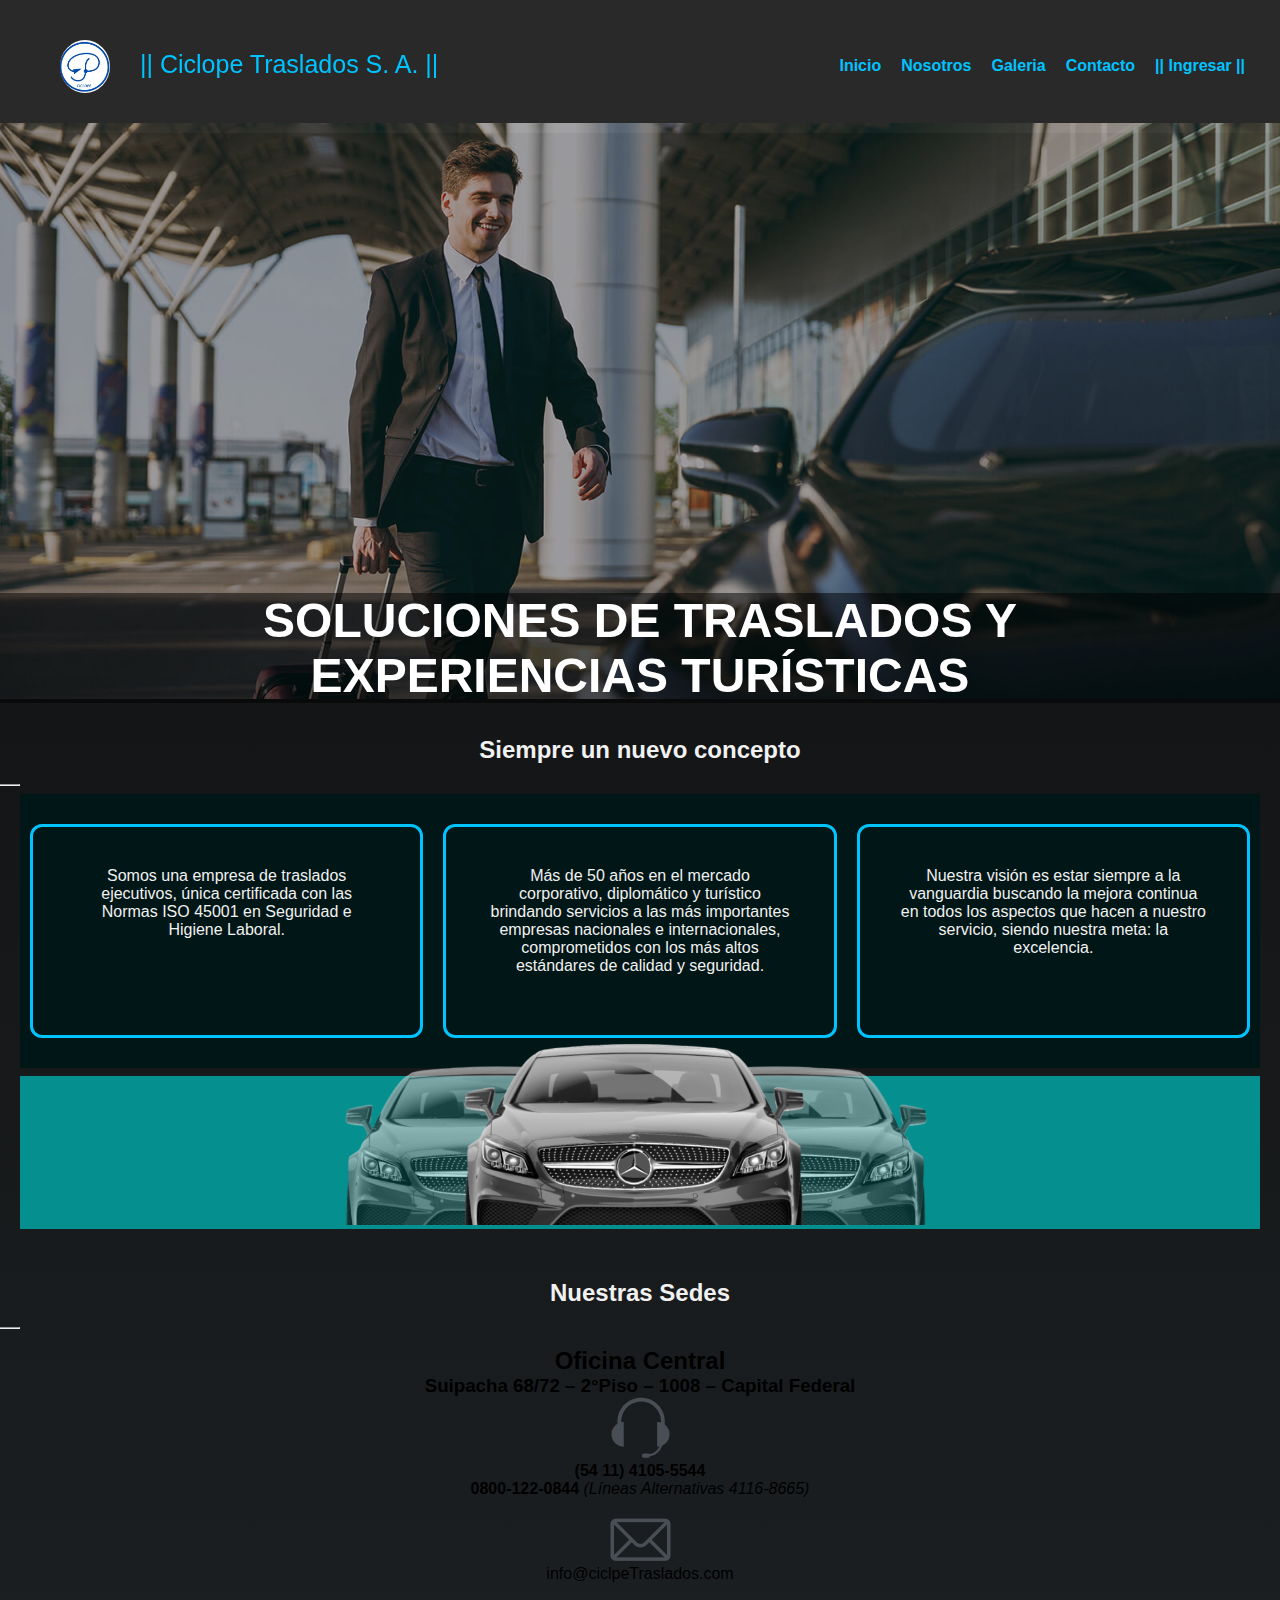
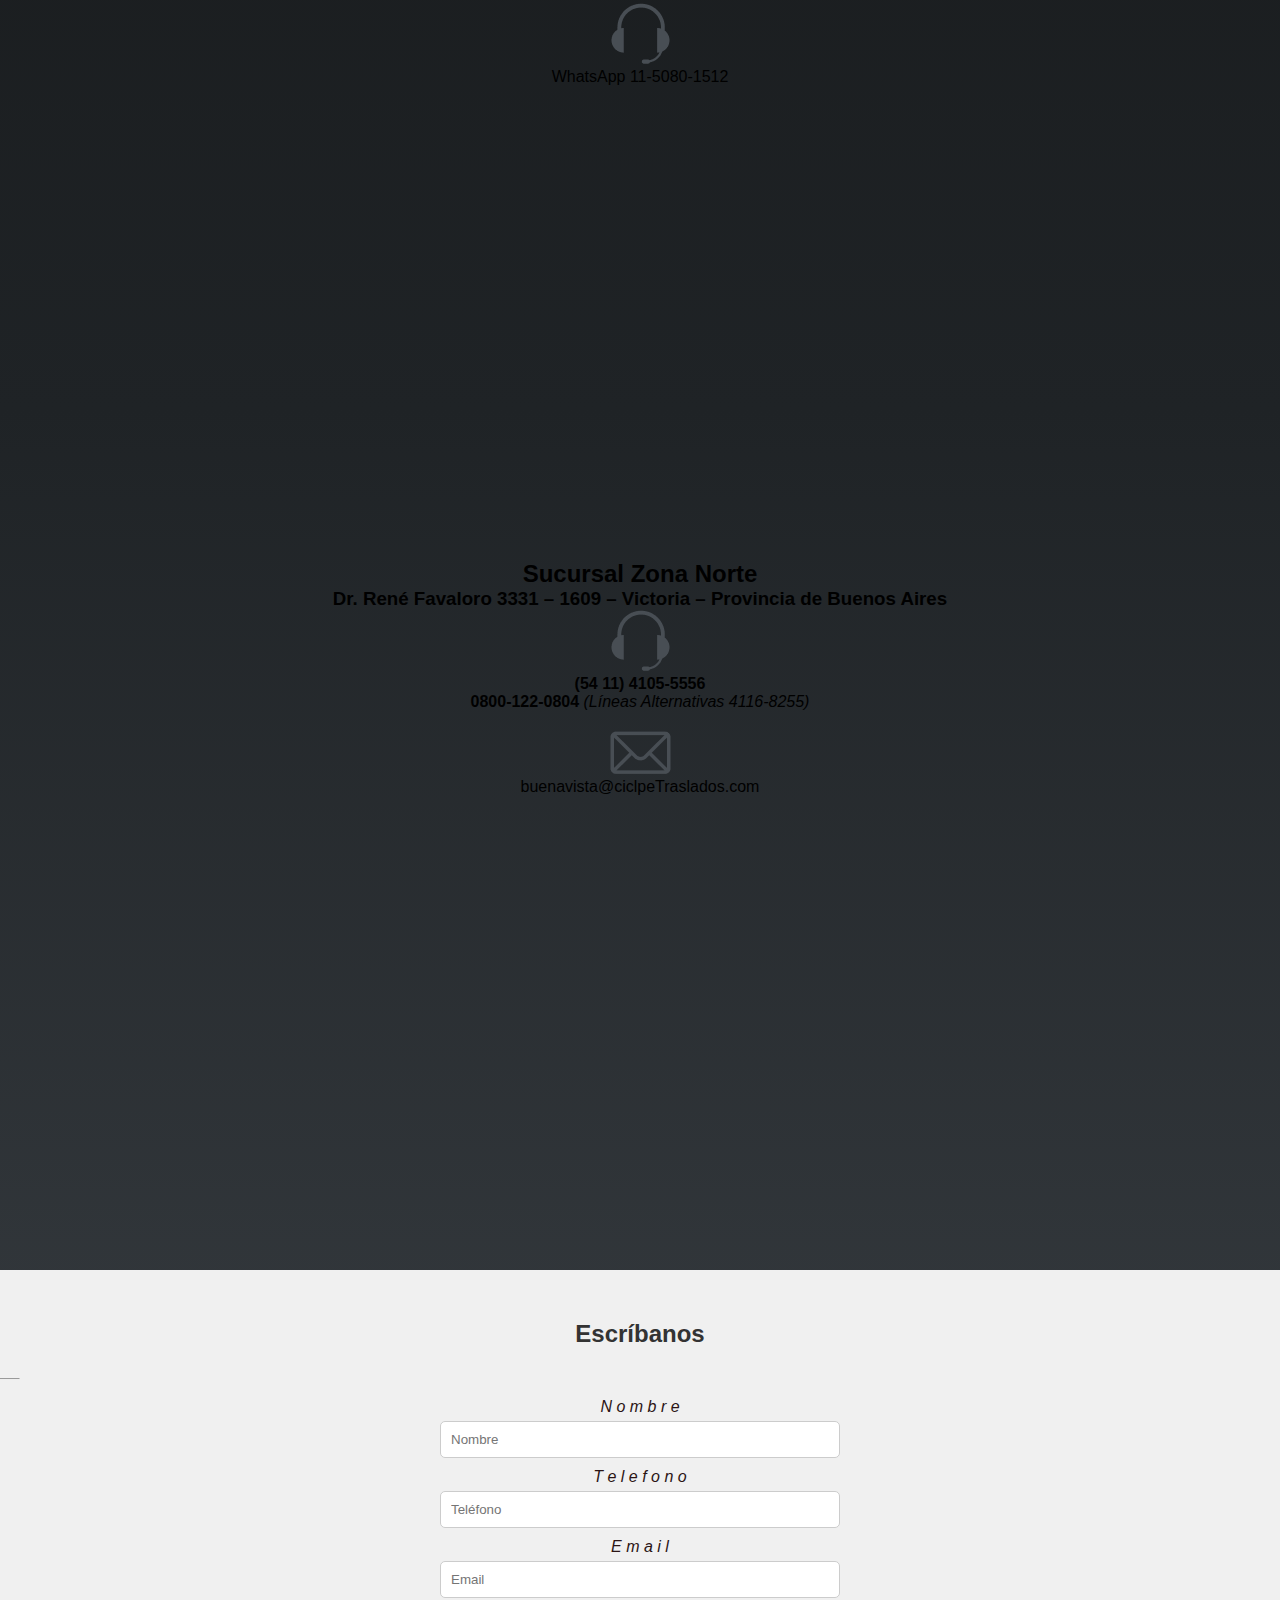
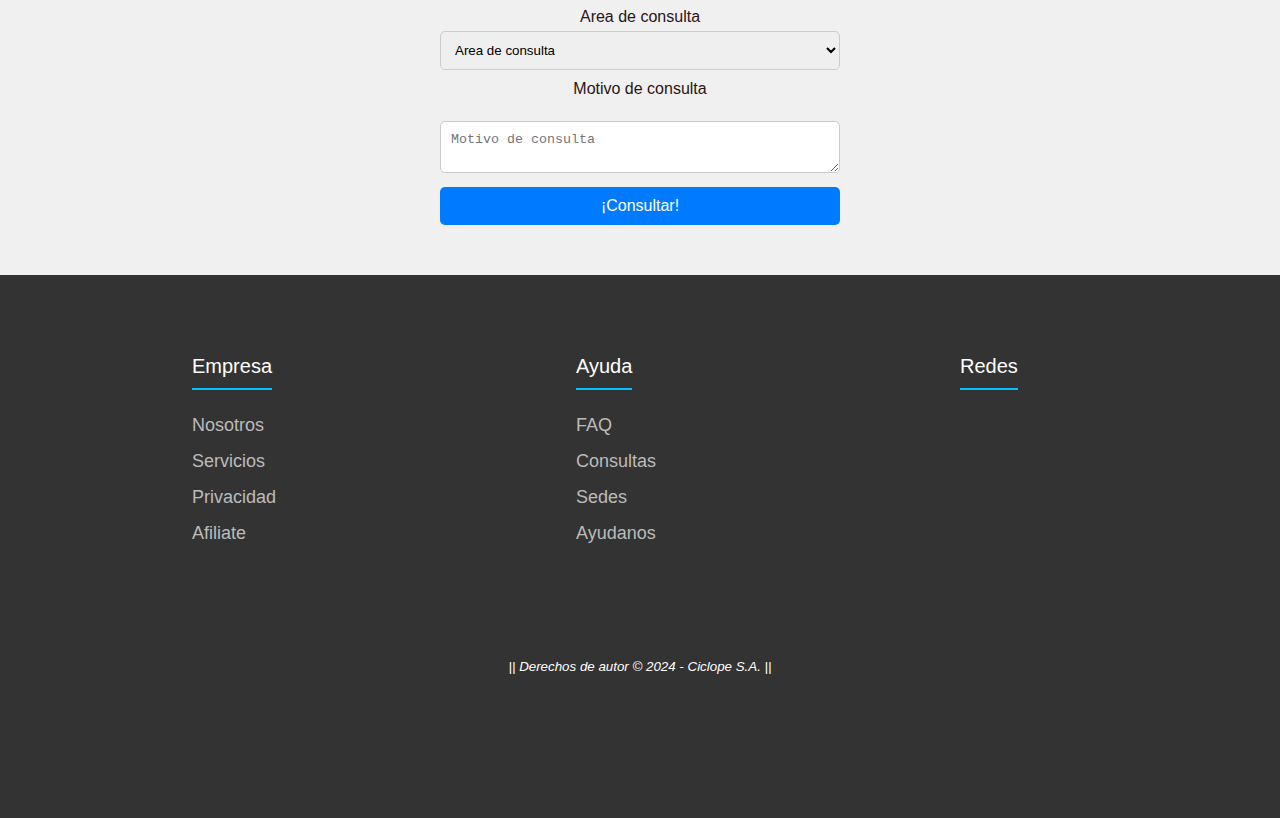
<file: codoHtml-main/index.html>
<!DOCTYPE html>
<html lang="es">

<head>
  <meta charset="UTF-8">
  <meta name="viewport" content="width=device-width, initial-scale=1.0">
  <link rel="icon" href="Static/img/Logo.jpg" sizes="32x32">
  <link rel="icon" href="Static/img/Logo.jpg" sizes="192x192">
  <!-- Palabras Claves -->
  <meta name="keywords" content="Traslados, Viajes, Comodidad, Servicio, CLIENTES, CONDUCTORES">
  <!-- Descripcion -->
  <meta name="description" content="Servicio y Soluciones de Traslados Alta Gama, Viajes, Turismo, Blindados">
  <title>|| Ciclope Traslados S. A. ||</title>
  <link rel="shortcut icon" href="favicon.ico" type="image/x-icon">
  <link rel="stylesheet" href="https://cdnjs.cloudflare.com/ajax/libs/font-awesome/6.4.0/css/all.min.css"
    integrity="sha512-iecdLmaskl7CVkqkXNQ/ZH/XLlvWZOJyj7Yy7tcenmpD1ypASozpmT/E0iPtmFIB46ZmdtAc9eNBvH0H/ZpiBw=="
    crossorigin="anonymous" referrerpolicy="no-referrer" />
  <link rel="stylesheet" href="Static/css/style.css">
</head>

<body>

  <!-- </header> -->
  <header>

    <!-- nav -->
    <nav class="nav">
      <!-- <div class="logo">
        <a href="index.html"><img src="Static/img/Logo.jpg" alt="" class="img-logo" class></a> || Ciclope Traslados S. A. ||
      </div> -->

      <!-- Logo -->
      <a href="index.html"><img src="Static/img/Logo.jpg" alt="Imagen Logo" class="img-logo"></a>
      <!-- <img src="Static/img/Logo.jpg" alt="" class="img-logo"> -->

      <div class="logo">
        <a href="index.html">|| Ciclope Traslados S. A. ||</a>
      </div>
      <!-- <img src="Static/img/Logo.jpg" alt="" class="img-logo"> -->

      <!-- Nav Items Link -->
      <ul class="menu">
        <li><a href="index.html">Inicio</a></li>
        <li><a href="Templates/Nosotros.html">Nosotros</a></li>
        <li><a href="Templates/Galeria.html">Galeria</a></li>
        <li><a href="Templates/Contacto.html">Contacto</a></li>
        <li><a href="Templates/FormularioIngresar.html">|| Ingresar ||</a></li>
      </ul>

    </nav>


  </header>

  <div class="slider-box">
    <ul>
      <!-- Slider 1 -->
      <li>
        <img src="Static/img/1-slider.jpg" alt="Imagen slider-1">
        <div class="descripcion">
          <h2>SOLUCIONES DE TRASLADOS Y EXPERIENCIAS TURÍSTICAS</h2>
        </div>
      </li>

      <!-- Slider 2 -->
      <li>
        <img src="Static/img/2-slider (alt).jpg" alt="Imagen slider-2">
        <div class="descripcion">
          <h2>APP PARA CLIENTES Y CONDUCTORES</h2>
        </div>
      </li>

      <!-- Slider 3 -->
      <li>
        <img src="Static/img/3-slider (alt).jpg" alt="Imagen slider-3">
        <div class="descripcion">
          <h2>SERVICIO ALTA GAMA Y BLINDADOS</h2>
        </div>
      </li>

      <li>
        <img src="Static/img/4-slider (alt).jpg" alt="Imagen slider-4">
        <div class="descripcion">
          <h2>LÍDER EN MOVILIDAD CORPORATIVA</h2>
        </div>
      </li>

    </ul>

  </div>


  <!-- Main -->
  <main class="main">
    <!-- Seccion Concepto -->
    <section class="grupo-bloques concepto">
      <div class="grupo-bloques-interno-concepto">
        <h2 class="titulo-concepto">Siempre un nuevo concepto</h2>



        <hr class="bloque-separador">


        <!-- Columnas -->
        <div class="container-columnas">

          <!-- Columna 1 -->
          <div class="bloque-columna-1">
            <p>Somos una empresa de traslados ejecutivos, única certificada con las Normas ISO 45001 en Seguridad e
              Higiene Laboral.</p>
          </div>

          <!-- Columna 2 -->
          <div class="bloque-columna-2">
            <p>Más de 50 años en el mercado corporativo, diplomático y turístico brindando servicios a las más
              importantes empresas nacionales e internacionales, comprometidos con los más altos estándares de calidad y
              seguridad.</p>
          </div>

          <!-- Columna 3 -->
          <div class="bloque-columna-3">
            <p>Nuestra visión es estar siempre a la vanguardia buscando la mejora continua en todos los aspectos que
              hacen a nuestro servicio, siendo nuestra meta: la excelencia.</p>
          </div>
        </div>

        <!-- Bloque Imagen concepto -->
        <div class="bloque-concepto-img">
          <a href="Templates/Galeria.html"><img src="Static/img/concepto-img.png" class="img-concepto" alt=""></a>
        </div>

      </div>
    </section>

    <!-- Secction Sedes -->
    <section id="sedes" class="grupo-bloques sedes">
      <div class="grupo-bloques-interno-sedes">

        <h2 class="titulo-sede">Nuestras Sedes</h2>


        <hr style="margin-bottom: 80px;" class="bloque-separador aligncenter has-css-opacity">


        <div class="bloque-container-columnas-sede1">

          <div style="padding-top: 20px;" class="bloque-columna-diseño1">

            <article class="bloque-grupo-sede1">
              <div class="bloque-grupo-contenedor-sede is-layout-flow wp-block-group-is-layout-flow">

                <h2 class="titulo-bloque-sede1">Oficina Central</h2>
                <!-- has-medium-font-size wp-block-heading -->

                <h3 class="direccion-sede1">Suipacha 68/72 – 2°Piso – 1008 – Capital Federal</h3>
                <!-- has-medium-font-size wp-block-heading -->

                <div class="wp-block-media-text alignwide is-stacked-on-mobile" style="grid-template-columns:20% auto">
                  <figure class="wp-block-media-text__media"><img decoding="async" width="59" height="61"
                      src="Static/img/llamada.png" alt=""
                      class="wp-image-371 size-full"></figure>
                  <div class="wp-block-media-text__content">

                    <p class="has-small-font-size"><strong>(54 11) 4105-5544<br>0800-122-0844 </strong><em>(Líneas
                        Alternativas 4116-8665)</em></p>

                  </div>
                </div>


                <div class="wp-block-media-text alignwide is-stacked-on-mobile" style="grid-template-columns:21% auto">
                  <figure class="wp-block-media-text__media"><img decoding="async" width="61" height="43"
                      src="Static/img/mail2.png" alt=""
                      class="wp-image-372 size-full"></figure>
                  <div class="wp-block-media-text__content">

                    <p>info@ciclpeTraslados.com</p>

                  </div>
                </div>


                <div class="wp-block-media-text alignwide is-stacked-on-mobile" style="grid-template-columns:21% auto">
                  <figure class="wp-block-media-text__media"><img decoding="async" width="59" height="61"
                      src="Static/img/llamada.png" alt=""
                      class="wp-image-371 size-full"></figure>
                  <div class="wp-block-media-text__content">

                    <p>WhatsApp 11-5080-1512</p>

                  </div>
                </div>

              </div>
            </article>

          </div>


          <div class="wp-block-column is-layout-flow wp-block-column-is-layout-flow">

            <iframe
              src="https://www.google.com/maps/embed?pb=!1m18!1m12!1m3!1d820.9666187322081!2d-58.38006417080849!3d-34.60753779496663!2m3!1f0!2f0!3f0!3m2!1i1024!2i768!4f13.1!3m3!1m2!1s0x95bccad1c51ac6fd%3A0x84738075a78aa731!2sPiso%202%2C%20Suipacha%2072%2C%20C1008AAB%20CABA!5e0!3m2!1ses-419!2sar!4v1632784260469!5m2!1ses-419!2sar"
              width="600" height="450" style="border:0;" allowfullscreen="" loading="lazy"></iframe>

          </div>

        </div>


        <div
          class="wp-block-columns is-layout-flex wp-container-core-columns-is-layout-9 wp-block-columns-is-layout-flex">

          <div class="wp-block-column is-layout-flow wp-block-column-is-layout-flow">

            <article class="wp-block-group alignwide">
              <div class="wp-block-group__inner-container is-layout-flow wp-block-group-is-layout-flow">

                <h2 class="has-medium-font-size wp-block-heading">Sucursal Zona Norte</h2>


                <h3 class="has-medium-font-size wp-block-heading">Dr. René Favaloro 3331 – 1609 – Victoria – Provincia
                  de
                  Buenos Aires</h3>


                <div class="wp-block-media-text alignwide is-stacked-on-mobile" style="grid-template-columns:20% auto">
                  <figure class="wp-block-media-text__media"><img decoding="async" width="59" height="61"
                      src="Static/img/llamada.png" alt=""
                      class="wp-image-371 size-full"></figure>
                  <div class="wp-block-media-text__content">

                    <p class="has-small-font-size"><strong>(54 11) 4105-5556<br>0800-122-0804 </strong><em>(Líneas
                        Alternativas 4116-8255)</em></p>

                  </div>
                </div>


                <div class="wp-block-media-text alignwide is-stacked-on-mobile" style="grid-template-columns:21% auto">
                  <figure class="wp-block-media-text__media"><img decoding="async" width="61" height="43"
                      src="Static/img/mail2.png" alt=""
                      class="wp-image-372 size-full"></figure>
                  <div class="wp-block-media-text__content">

                    <p>buenavista@ciclpeTraslados.com</p>

                  </div>
                </div>

              </div>
            </article>

          </div>


          <div class="wp-block-column is-layout-flow wp-block-column-is-layout-flow">

            <iframe
              src="https://www.google.com/maps/embed?pb=!1m18!1m12!1m3!1d3288.7758763411252!2d-58.590880185014775!3d-34.48320945863832!2m3!1f0!2f0!3f0!3m2!1i1024!2i768!4f13.1!3m3!1m2!1s0x95bcbad1e1d66125%3A0xdac99d567876a8d7!2sDr.%20Ren%C3%A9%20Favaloro%203331%2C%20B1609%20Victoria%2C%20Provincia%20de%20Buenos%20Aires!5e0!3m2!1ses-419!2sar!4v1632785461779!5m2!1ses-419!2sar"
              width="600" height="450" style="border:0;" allowfullscreen="" loading="lazy"></iframe>

          </div>

        </div>

      </div>
    </section>

    <section id="form-escribenos" class="grupo-bloques-form-escribanos">
    
      <div class="grupo-bloques-interno-form-escribanos">

        <h2 class="titulo-escribanos">Escríbanos</h2>


        <hr style="color: #fff;" class="bloque-separador" />

        <form style="padding-top: 20px;" class="form-escribenos" method="post" action=""><input type="hidden" name="alt-form-id"
            value="form-contacto"><input type="hidden" name="alt-form-ajax"
            value="https://remisesuniversal.com/wp-admin/admin-ajax.php"><input type="hidden"
            id="alt_forms_submit_form_nonce" name="alt_forms_submit_form_nonce" value="4e2bea20e3" /><input
            type="hidden" name="_wp_http_referer" value="/" />

          <article class="form-escribanos">

            <label for="name"><i class="fa-solid fa-user"> N o m b r e </i></label>
            <input id="name" type="text" name="name" placeholder="Nombre" required>                
            <label for="phone"><i class="fa-solid fa-phone"> T e l e f o n o </i></label>
            <input id="phone" type="text" name="phone" placeholder="Teléfono" required>
            <label for="email"><i class="fa-solid fa-envelope"> E m a i l </i></label>
            <input id="email" type="email" name="email" placeholder="Email" required>
            <label for="area">Area de consulta</label>
            <select id="area" name="area">
            <option disabled selected hidden>Area de consulta</option>
            <option value="facturacion">Facturación</option>
            <option value="comercial">Comercial</option>
            <option value="reservas">Reservas</option>
            <option value="experiencias y turismo">Experiencias y turismo</option>
            <option value="rrhh">RRHH</option>
            <option value="trabaja-con-tu-auto">Trabajá con tu auto</option>

          </select>
          
          <label for="consulta">Motivo de consulta</label><br>
          <textarea id="consulta" name="consulta" placeholder="Motivo de consulta" required></textarea>
          
          <input id="submit" type="submit" value="¡Consultar!">
          <p class="alt-form-response-message"></p>

        </article>
        </form>

      </div>
      </div>
    </section>


  </main>

  <!-- Footer -->
  <footer class="footer">
    <div class="containerFooter">
      <div class="footer-row">

        <div class="footer-links">
          <h4>Empresa</h4>
          <ul>
            <li><a href="#">Nosotros</a></li>
            <li><a href="#">Servicios</a></li>
            <li><a href="#">Privacidad</a></li>
            <li><a href="Templates/FormularioIngresar.html">Afiliate</a></li>
          </ul>
        </div>

        <div class="footer-links">
          <h4>Ayuda</h4>
          <ul>
            <li><a href="">FAQ</a></li>
            <li><a href="#form-escribenos">Consultas</a></li>
            <li><a href="#sedes">Sedes</a></li>
            <li><a href="">Ayudanos</a></li>
          </ul>
        </div>

        <div class="footer-links">
          <h4>Redes</h4>
          <ul>
            <li><a href="https://www.facebook.com/"><i class="fab fa-facebook"></i></a></li>
            <li><a href="https://x.com/"><i class="fab fa-twitter"></i></a></li>
            <li><a href="https://www.instagram.com/"><i class="fab fa-instagram"></i></a></li>
            <li><a href="https://ar.linkedin.com/"><i class="fab fa-linkedin"></i></a></li>
          </ul>
        </div>

      </div>

      <!-- Derechos Marca -->
      <div class="formalidadesMR">
        <i class="fa-solid "> || Derechos de autor &copy; 2024 - Ciclope S.A. ||</i>
      </div>

    </div>

  </footer>



</body>


</html>
</file>
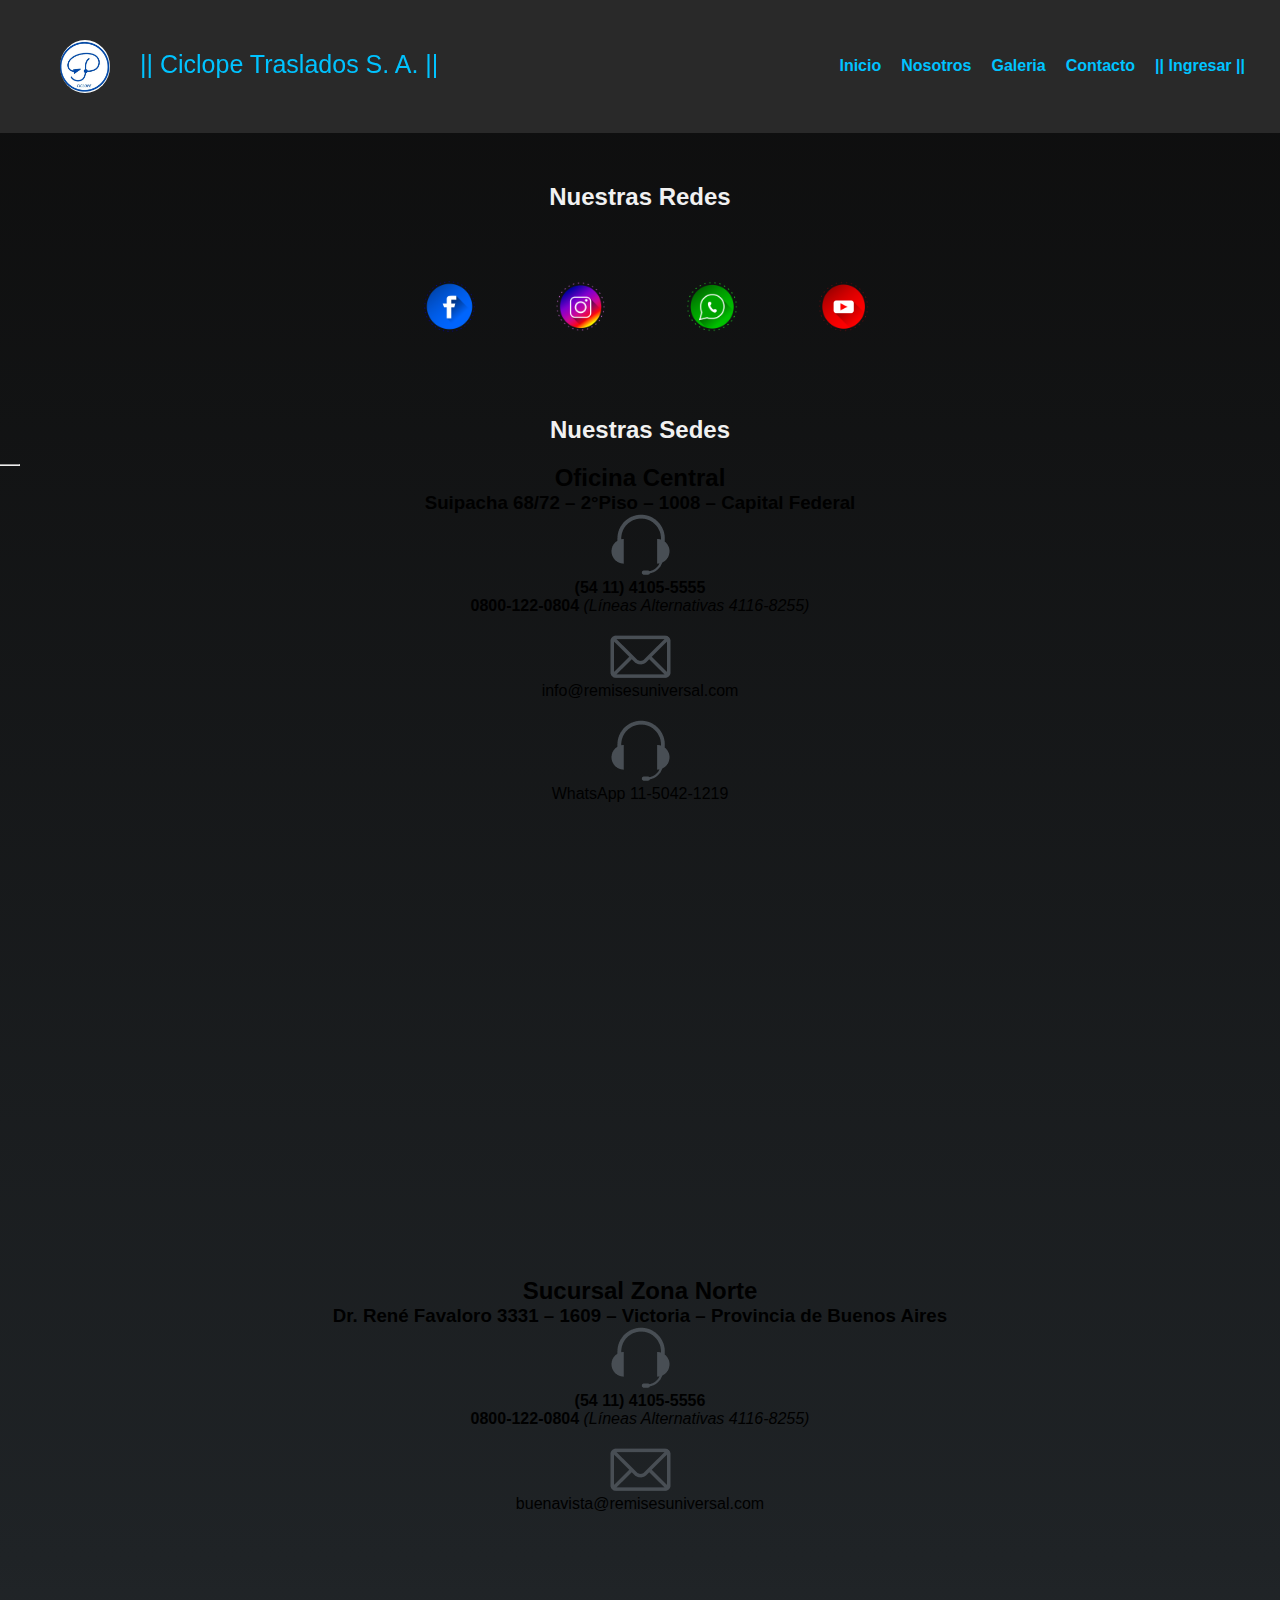
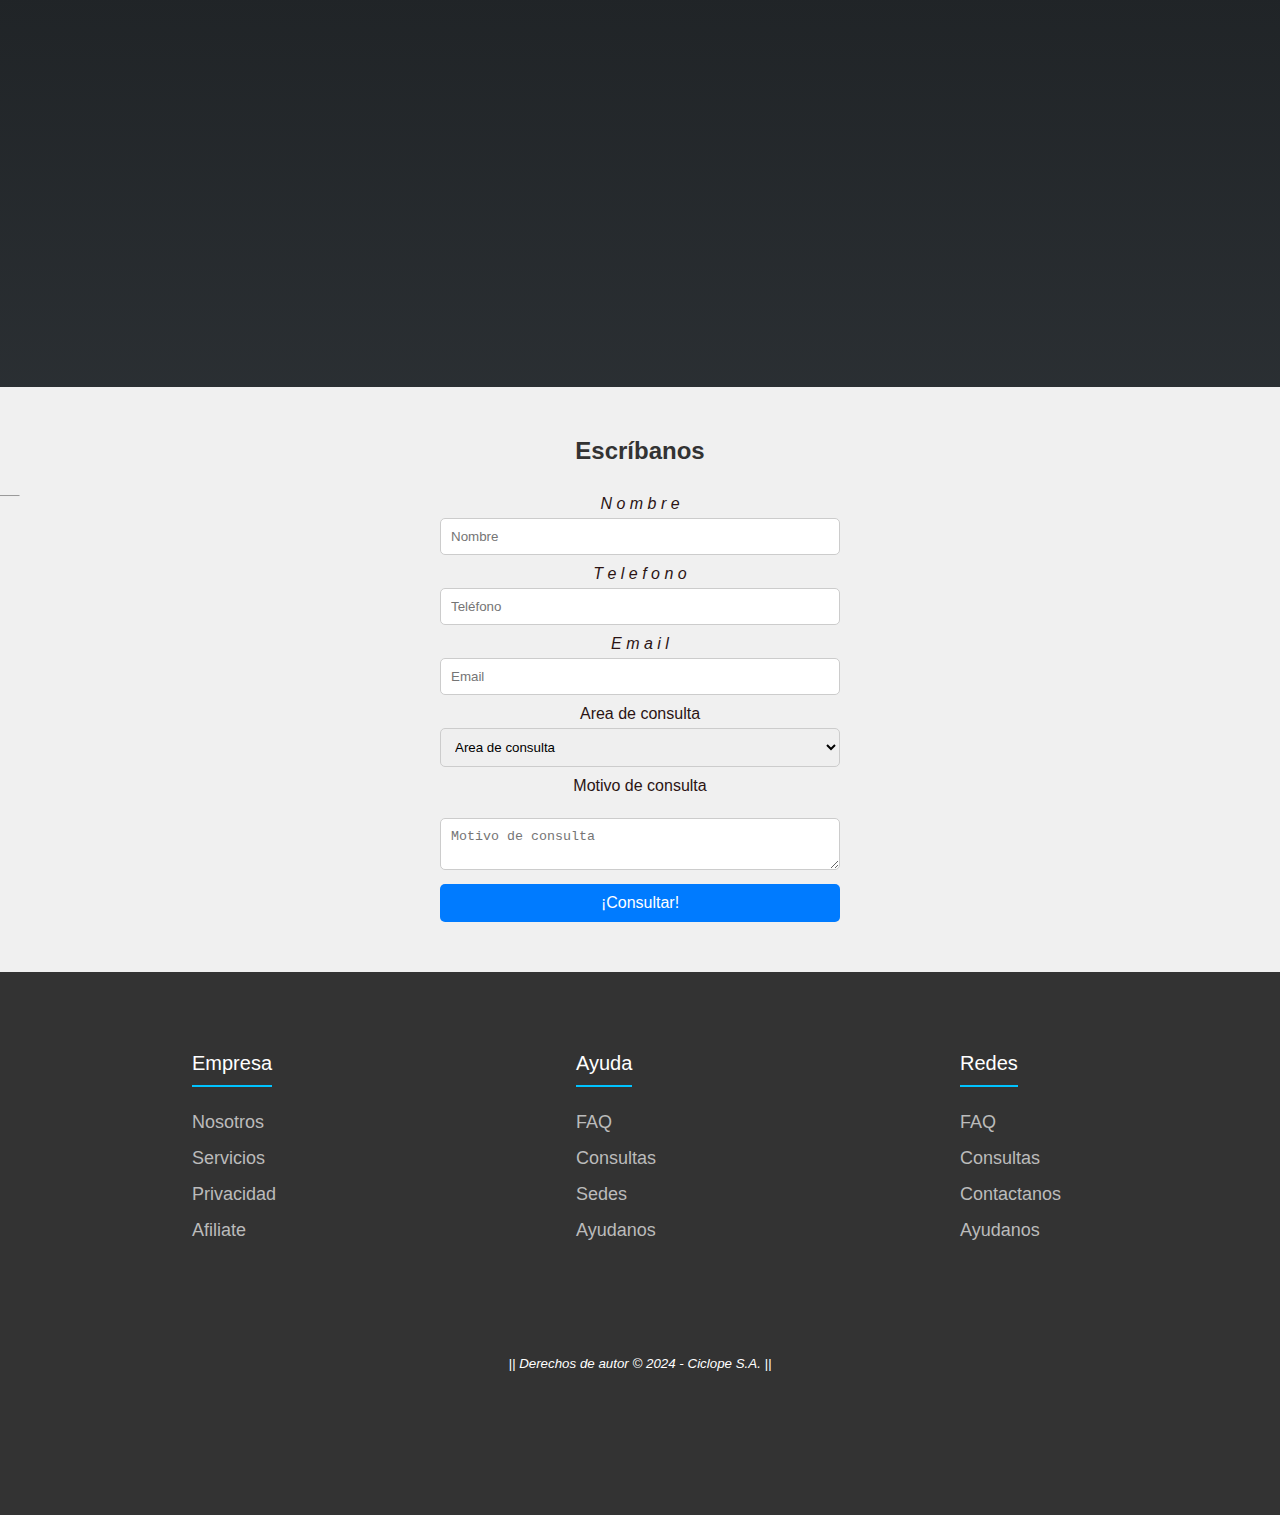
<file: codoHtml-main/Templates/Contacto.html>
<!DOCTYPE html>
<html lang="en">

<head>
  <meta charset="UTF-8">
  <meta name="viewport" content="width=device-width, initial-scale=1.0">
  <title>|| Ciclope Traslados S. A. | Contacto ||</title>
  <link rel="stylesheet" href="../Static/css/style.css">
  <link rel="icon" href="../Static/img/Logo.ico" sizes="32x32">
  <link rel="icon" href="../Static/img/Logo.jpg" sizes="192x192">

  <!-- Palabras Claves -->
  <meta name="keywords" content="Traslados, Viajes, Comodidad, Servicio, CLIENTES, CONDUCTORES">

  <!-- Descripcion -->
  <meta name="description" content="Servicio y Soluciones de Traslados Alta Gama, Viajes, Turismo, Blindados">
</head>

<!-- Body -->

<body>

  <!-- </header> -->
  <header>

    <!-- nav -->
    <nav class="nav">

      <!-- Logo Imagen -->
      <a href="../index.html"><img src="../Static/img/Logo.jpg" alt="Imagen Logo" class="img-logo"></a>

      <!-- Logo Texto -->
      <div class="logo">
        <a href="../index.html">|| Ciclope Traslados S. A. ||</a>
      </div>

      <!-- Nav Items Link -->
      <ul class="menu">
        <li><a href="../index.html">Inicio</a></li>
        <li><a href="../Templates/Nosotros.html">Nosotros</a></li>
        <li><a href="Galeria.html">Galeria</a></li>
        <li><a href="../Templates/Contacto.html">Contacto</a></li>
        <li><a href="../Templates/FormularioIngresar.html">|| Ingresar ||</a></li>
      </ul>

    </nav>


  </header>

  <!-- Main Contacto, logos, yt, link, gmail -->
  <main>

    <section class="grupo-bloques sedes"> 
      <div class="grupo-bloques-interno-sedes">
          <p><center><h2 class="titulo-sede">Nuestras Redes</h2></center></p>
      </div>
      <!-- <div class="separador">
          <hr></hr>
      </div> -->
      
      
  </section>

    <section class="contacto">
      <div class="imagen-redes">        
        <a href="https://www.ejemplo.com/enlace1" target="_blank"><img src="../Static/img/facebook.png" alt="Descripción imagen 1"></a>
      </div>
      <div class="imagen-redes">        
        <a href="https://www.ejemplo.com/enlace2" target="_blank"><img src="../Static/img/instagram.png" alt="Descripción imagen 2"></a>
      </div>
      <div class="imagen-redes">        
        <a href="https://www.ejemplo.com/enlace3" target="_blank"><img src="../Static/img/whatsapp.png" alt="Descripción imagen 3"></a>
      </div>
      <div class="imagen-redes">        
        <a href="https://www.ejemplo.com/enlace4" target="_blank"><img src="../Static/img/youtube.png" alt="Descripción imagen 4"></a>
      </div>
    </section>




      <!-- Section Sedes -->
      <section class="grupo-bloques sedes">
        <div class="grupo-bloques-interno-sedes">

          <h2 class="titulo-sede">Nuestras Sedes</h2>


          <hr style="margin-bottom: 80px;" class="bloque-separador aligncenter has-css-opacity">


          <div class="bloque-container-columnas-sede1">

            <div class="bloque-columna-diseño1">

              <article class="bloque-grupo-sede1">
                <div class="bloque-grupo-contenedor-sede is-layout-flow wp-block-group-is-layout-flow">

                  <h2 class="titulo-bloque-sede1">Oficina Central</h2>
                  <!-- has-medium-font-size wp-block-heading -->

                  <h3 class="direccion-sede1">Suipacha 68/72 – 2°Piso – 1008 – Capital Federal</h3>
                  <!-- has-medium-font-size wp-block-heading -->

                  <div class="wp-block-media-text alignwide is-stacked-on-mobile"
                    style="grid-template-columns:20% auto">
                    <figure class="wp-block-media-text__media"><img decoding="async" width="59" height="61"
                        src="../Static/img/llamada.png" alt="" class="wp-image-371 size-full"></figure>
                    <div class="wp-block-media-text__content">

                      <p class="has-small-font-size"><strong>(54 11) 4105-5555<br>0800-122-0804 </strong><em>(Líneas
                          Alternativas 4116-8255)</em></p>

                    </div>
                  </div>


                  <div class="wp-block-media-text alignwide is-stacked-on-mobile"
                    style="grid-template-columns:21% auto">
                    <figure class="wp-block-media-text__media"><img decoding="async" width="61" height="43"
                        src="../Static/img/mail2.png" alt="" class="wp-image-372 size-full"></figure>
                    <div class="wp-block-media-text__content">

                      <p>info@remisesuniversal.com</p>

                    </div>
                  </div>


                  <div class="wp-block-media-text alignwide is-stacked-on-mobile"
                    style="grid-template-columns:21% auto">
                    <figure class="wp-block-media-text__media"><img decoding="async" width="59" height="61"
                        src="../Static/img/llamada.png" alt="" class="wp-image-371 size-full"></figure>
                    <div class="wp-block-media-text__content">

                      <p>WhatsApp 11-5042-1219</p>

                    </div>
                  </div>

                </div>
              </article>

            </div>


            <div class="wp-block-column is-layout-flow wp-block-column-is-layout-flow">

              <iframe
                src="https://www.google.com/maps/embed?pb=!1m18!1m12!1m3!1d820.9666187322081!2d-58.38006417080849!3d-34.60753779496663!2m3!1f0!2f0!3f0!3m2!1i1024!2i768!4f13.1!3m3!1m2!1s0x95bccad1c51ac6fd%3A0x84738075a78aa731!2sPiso%202%2C%20Suipacha%2072%2C%20C1008AAB%20CABA!5e0!3m2!1ses-419!2sar!4v1632784260469!5m2!1ses-419!2sar"
                width="600" height="450" style="border:0;" allowfullscreen="" loading="lazy"></iframe>

            </div>

          </div>


          <div
            class="wp-block-columns is-layout-flex wp-container-core-columns-is-layout-9 wp-block-columns-is-layout-flex">

            <div class="wp-block-column is-layout-flow wp-block-column-is-layout-flow">

              <article class="wp-block-group alignwide">
                <div class="wp-block-group__inner-container is-layout-flow wp-block-group-is-layout-flow">

                  <h2 class="has-medium-font-size wp-block-heading">Sucursal Zona Norte</h2>


                  <h3 class="has-medium-font-size wp-block-heading">Dr. René Favaloro 3331 – 1609 – Victoria – Provincia
                    de
                    Buenos Aires</h3>


                  <div class="wp-block-media-text alignwide is-stacked-on-mobile"
                    style="grid-template-columns:20% auto">
                    <figure class="wp-block-media-text__media"><img decoding="async" width="59" height="61"
                        src="../Static/img/llamada.png" alt="" class="wp-image-371 size-full"></figure>
                    <div class="wp-block-media-text__content">

                      <p class="has-small-font-size"><strong>(54 11) 4105-5556<br>0800-122-0804 </strong><em>(Líneas
                          Alternativas 4116-8255)</em></p>

                    </div>
                  </div>


                  <div class="wp-block-media-text alignwide is-stacked-on-mobile"
                    style="grid-template-columns:21% auto">
                    <figure class="wp-block-media-text__media"><img decoding="async" width="61" height="43"
                        src="../Static/img/mail2.png" alt="" class="wp-image-372 size-full"></figure>
                    <div class="wp-block-media-text__content">

                      <p>buenavista@remisesuniversal.com</p>

                    </div>
                  </div>

                </div>
              </article>

            </div>


            <div class="wp-block-column is-layout-flow wp-block-column-is-layout-flow">

              <iframe
                src="https://www.google.com/maps/embed?pb=!1m18!1m12!1m3!1d3288.7758763411252!2d-58.590880185014775!3d-34.48320945863832!2m3!1f0!2f0!3f0!3m2!1i1024!2i768!4f13.1!3m3!1m2!1s0x95bcbad1e1d66125%3A0xdac99d567876a8d7!2sDr.%20Ren%C3%A9%20Favaloro%203331%2C%20B1609%20Victoria%2C%20Provincia%20de%20Buenos%20Aires!5e0!3m2!1ses-419!2sar!4v1632785461779!5m2!1ses-419!2sar"
                width="600" height="450" style="border:0;" allowfullscreen="" loading="lazy"></iframe>

            </div>

          </div>

        </div>
      </section>

      <section id="form-escribenos" class="grupo-bloques-form-escribanos">

        <div class="grupo-bloques-interno-form-escribanos">

          <h2 class="titulo-escribanos">Escríbanos</h2>


          <hr style="color: #fff;" class="bloque-separador" />

          <form class="form-escribenos" method="post" action=""><input type="hidden" name="alt-form-id"
              value="form-contacto"><input type="hidden" name="alt-form-ajax"
              value="https://remisesuniversal.com/wp-admin/admin-ajax.php"><input type="hidden"
              id="alt_forms_submit_form_nonce" name="alt_forms_submit_form_nonce" value="4e2bea20e3" /><input
              type="hidden" name="_wp_http_referer" value="/" />

            <article class="form-escribanos">

              <label for="name"><i class="fa-solid fa-user"> N o m b r e </i></label>
              <input id="name" type="text" name="name" placeholder="Nombre" required>
              <label for="phone"><i class="fa-solid fa-phone"> T e l e f o n o </i></label>
              <input id="phone" type="text" name="phone" placeholder="Teléfono" required>
              <label for="email"><i class="fa-solid fa-envelope"> E m a i l </i></label>
              <input id="email" type="email" name="email" placeholder="Email" required>
              <label for="area">Area de consulta</label>
              <select id="area" name="area">
                <option disabled selected hidden>Area de consulta</option>
                <option value="facturacion">Facturación</option>
                <option value="comercial">Comercial</option>
                <option value="reservas">Reservas</option>
                <option value="experiencias y turismo">Experiencias y turismo</option>
                <option value="rrhh">RRHH</option>
                <option value="trabaja-con-tu-auto">Trabajá con tu auto</option>

              </select>

              <label for="consulta">Motivo de consulta</label><br>
              <textarea id="consulta" name="consulta" placeholder="Motivo de consulta" required></textarea>

              <input id="submit" type="submit" value="¡Consultar!">
              <p class="alt-form-response-message"></p>

            </article>
          </form>

        </div>
        </div>
      </section>





  </main>


  <!-- Footer -->
  <footer class="footer">
    <div class="containerFooter">
      <div class="footer-row">

        <div class="footer-links">
          <h4>Empresa</h4>
          <ul>
            <li><a href="#">Nosotros</a></li>
            <li><a href="#">Servicios</a></li>
            <li><a href="#">Privacidad</a></li>
            <li><a href="Templates/FormularioIngresar.html">Afiliate</a></li>
          </ul>
        </div>

        <div class="footer-links">
          <h4>Ayuda</h4>
          <ul>
            <li><a href="">FAQ</a></li>
            <li><a href="#form-escribenos">Consultas</a></li>
            <li><a href="#sedes">Sedes</a></li>
            <li><a href="">Ayudanos</a></li>
          </ul>
        </div>

        <div class="footer-links">
          <h4>Redes</h4>
          <ul>
            <li><a href="">FAQ</a></li>
            <li><a href="">Consultas</a></li>
            <li><a href="">Contactanos</a></li>
            <li><a href="">Ayudanos</a></li>
          </ul>
        </div>

      </div>

      <!-- Derechos Marca -->
      <div class="formalidadesMR">
        <i class="fa-solid "> || Derechos de autor &copy; 2024 - Ciclope S.A. ||</i>
      </div>

    </div>

  </footer>


</body>

<!-- </body> -->


</html>
</file>
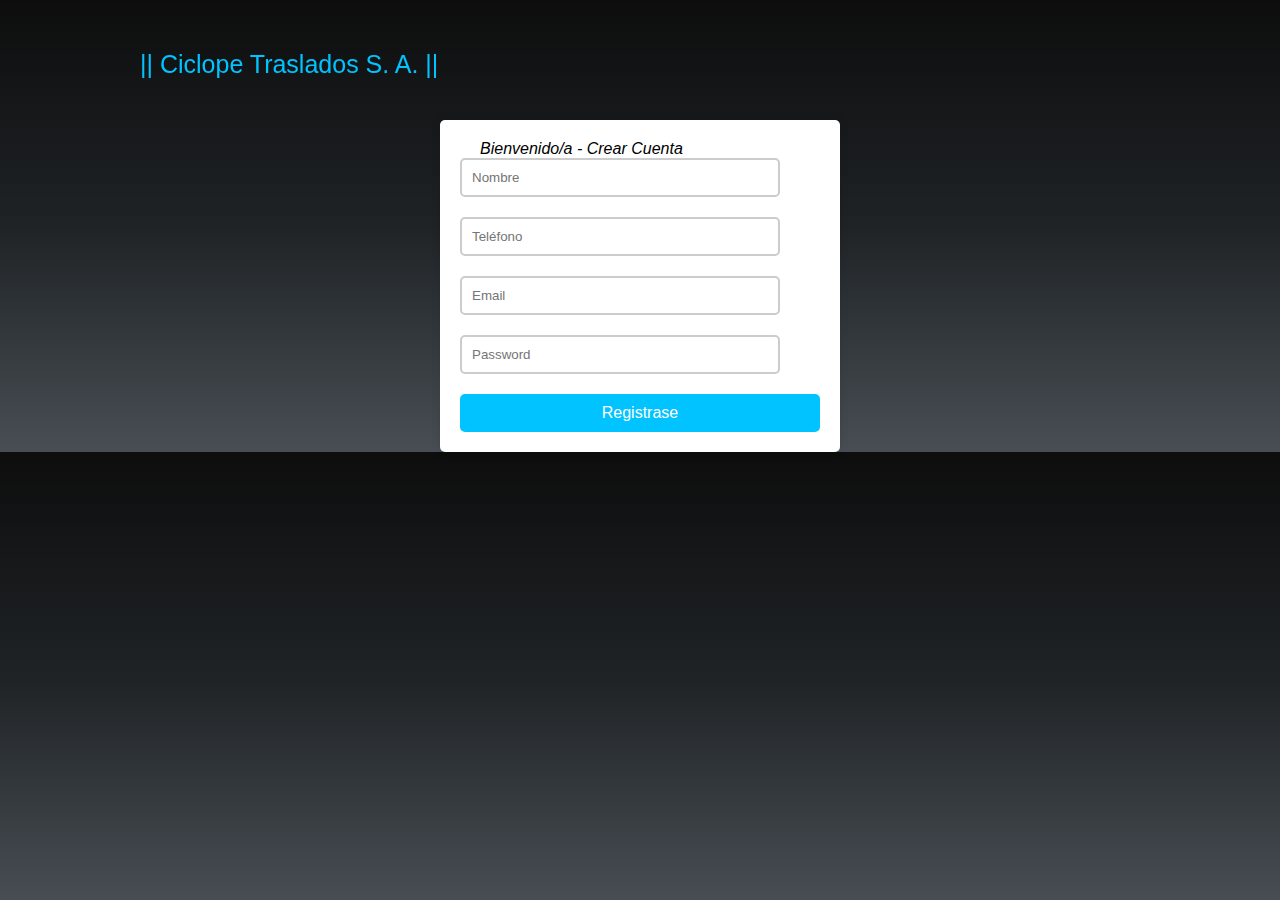
<file: codoHtml-main/Templates/FormularioCrear.html>
<!DOCTYPE html>
<html lang="en">

<head>
  <meta charset="UTF-8">
  <meta name="viewport" content="width=device-width, initial-scale=1.0">
  <link rel="icon" href="../Static/img/Logo.ico" sizes="32x32">
  <link rel="icon" href="../Static/img/Logo.jpg" sizes="192x192">
  <!-- Palabras Claves -->
  <meta name="keywords" content="Traslados, Viajes, Comodidad, Servicio, CLIENTES, CONDUCTORES">
  <!-- Descripcion -->
  <meta name="description" content="Servicio y Soluciones de Traslados Alta Gama, Viajes, Turismo, Blindados">
  <title>|| Ciclope Traslados S. A. ||</title>
  <link rel="shortcut icon" href="favicon.ico" type="image/x-icon">
  <link rel="stylesheet" href="https://cdnjs.cloudflare.com/ajax/libs/font-awesome/6.4.0/css/all.min.css"
    integrity="sha512-iecdLmaskl7CVkqkXNQ/ZH/XLlvWZOJyj7Yy7tcenmpD1ypASozpmT/E0iPtmFIB46ZmdtAc9eNBvH0H/ZpiBw=="
    crossorigin="anonymous" referrerpolicy="no-referrer" />
  <link rel="stylesheet" href="../Static/css/style.css">
</head>

<header>
  
  <div class="logo">
    <a href="../index.html">|| Ciclope Traslados S. A. ||</a>
  </div>
</header>

<body class="form-login">
  <form method="post" autocomplete="off">
    <i class="fab" style="padding: 20px;">Bienvenido/a - Crear Cuenta</i>


    <div class="input-group">
      <div class="input-container">
        <input type="text" name="nombre" placeholder="Nombre" required/>
        <i class="fa-solid fa-user"></i>
      </div>

      <div class="input-container">
        <input type="tel" name="phone" placeholder="Teléfono" required/>
        <i class="fa-solid fa-phone"></i>
      </div>

      <div class="input-container">
        <input type="email" name="email" placeholder="Email" required/>
        <i class="fa-solid fa-envelope"></i>
      </div>
      
      <div class="input-container">
        <input type="password" name="password" placeholder="Password" required/>
        <i class="fa-solid fa-lock"></i>
      </div>

      
      <input type="submit" name="send" class="btn-enviar" value="Registrase">


  </form>
    
  
</body>

</html>
</file>
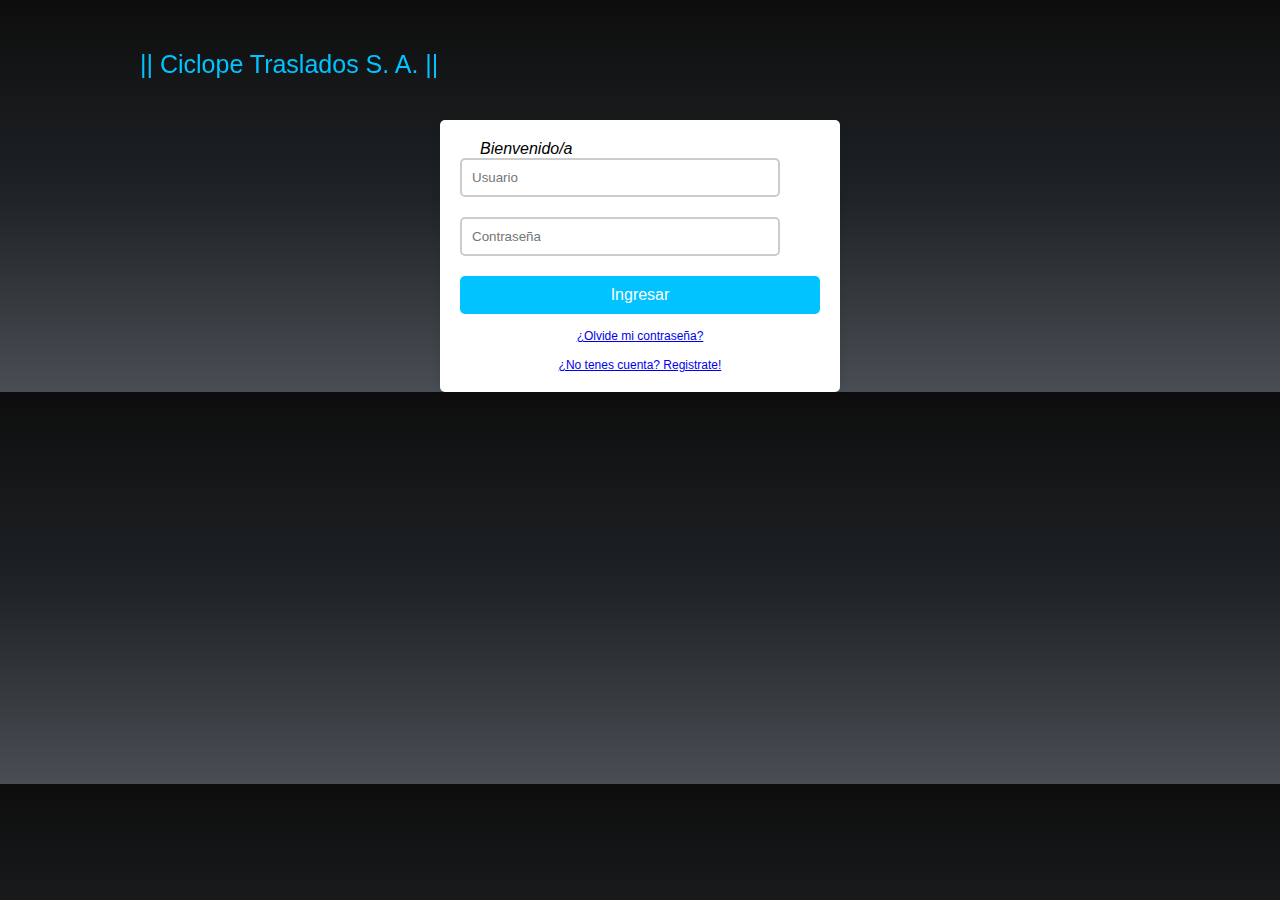
<file: codoHtml-main/Templates/FormularioIngresar.html>
<!DOCTYPE html>
<html lang="en">

<head>
  <meta charset="UTF-8">
  <meta name="viewport" content="width=device-width, initial-scale=1.0">
  <link rel="icon" href="../Static/img/Logo.ico" sizes="32x32">
  <link rel="icon" href="../Static/img/Logo.jpg" sizes="192x192">
  <!-- Palabras Claves -->
  <meta name="keywords" content="Traslados, Viajes, Comodidad, Servicio, CLIENTES, CONDUCTORES">
  <!-- Descripcion -->
  <meta name="description" content="Servicio y Soluciones de Traslados Alta Gama, Viajes, Turismo, Blindados">
  <title>|| Ciclope Traslados S. A. ||</title>
  <link rel="shortcut icon" href="favicon.ico" type="image/x-icon">
  <link rel="stylesheet" href="https://cdnjs.cloudflare.com/ajax/libs/font-awesome/6.4.0/css/all.min.css"
    integrity="sha512-iecdLmaskl7CVkqkXNQ/ZH/XLlvWZOJyj7Yy7tcenmpD1ypASozpmT/E0iPtmFIB46ZmdtAc9eNBvH0H/ZpiBw=="
    crossorigin="anonymous" referrerpolicy="no-referrer" />
  <link rel="stylesheet" href="../Static/css/style.css">
</head>

<header>
   
  <div class="logo">
    <a href="../index.html">|| Ciclope Traslados S. A. ||</a>
  </div>
</header>

<body class="form-login">
  <form method="post" autocomplete="off">
    <i class="fab" style="padding: 20px;">Bienvenido/a</i>

    <div class="input-group">
      <div class="input-container">
        <input type="text" name="nombre" placeholder="Usuario" required />
        <i class="fa-solid fa-user"></i><br>
      </div>

      <div class="input-container">
        <input type="password" name="password" placeholder="Contraseña" required />
        <i class="fa-solid fa-lock"></i><br>
      </div>

      <input type="submit" name="send" class="btn-enviar" value="Ingresar">


  </form>
  
  <div class="form-Crear">
    <a href="../index.html">¿Olvide mi contraseña?</a>
  </div>
  
  <div class="form-Crear">
    <a href="../Templates/FormularioCrear.html">¿No tenes cuenta? Registrate!</a>
  </div>
  
  
  


</body>

</html>
</file>
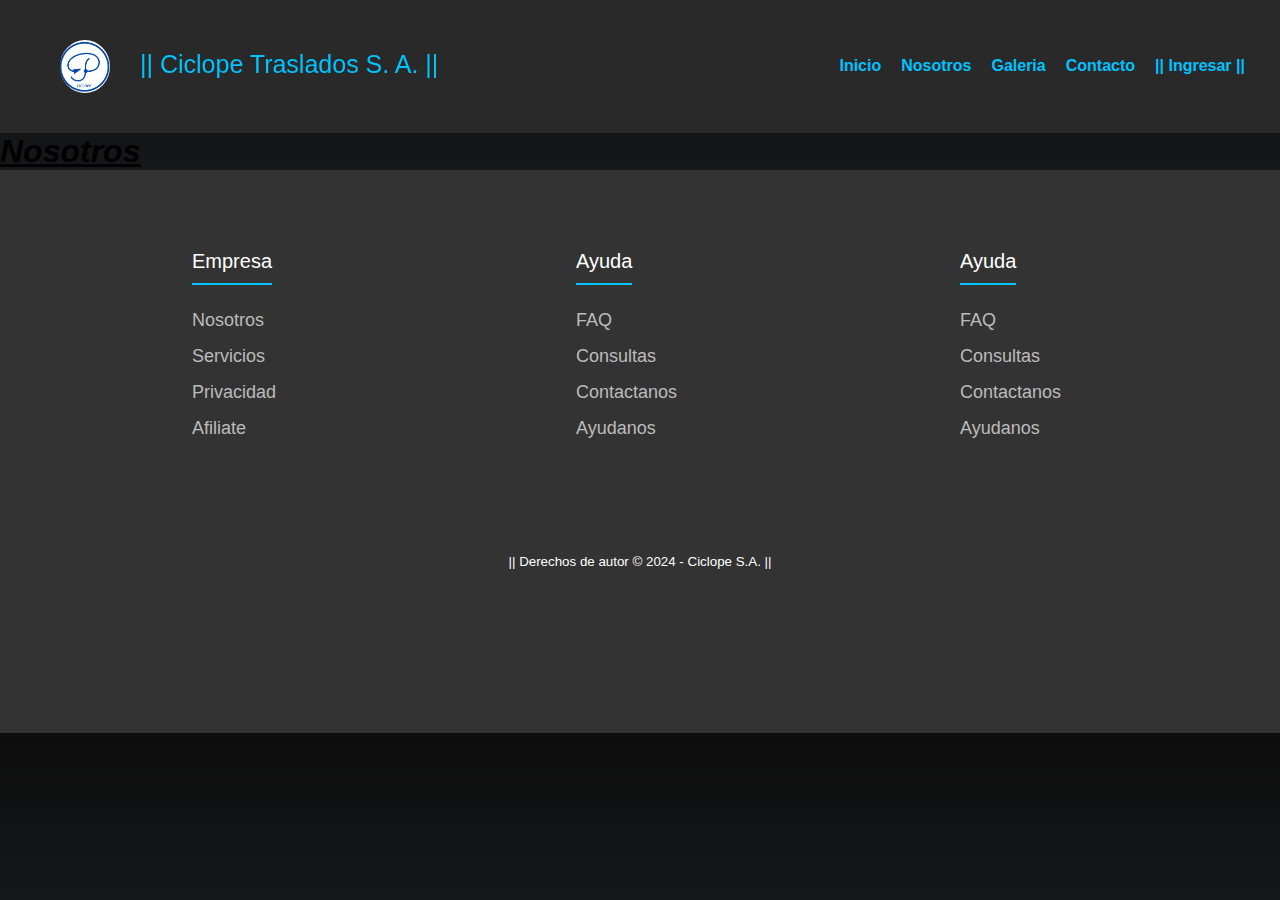
<file: codoHtml-main/Templates/Nosotros.html>
<!DOCTYPE html>
<html lang="en">

<head>
  <meta charset="UTF-8">
  <meta name="viewport" content="width=device-width, initial-scale=1.0">
  <title>|| Ciclope Traslados S. A. | Nosotros ||</title>
  <link rel="stylesheet" href="../Static/css/style.css">
  <link rel="icon" href="../Static/img/Logo.ico" sizes="32x32">
  <link rel="icon" href="Static/img/Logo.jpg" sizes="192x192">

  <!-- Palabras Claves -->
  <meta name="keywords" content="Traslados, Viajes, Comodidad, Servicio, CLIENTES, CONDUCTORES">

  <!-- Descripcion -->
  <meta name="description" content="Servicio y Soluciones de Traslados Alta Gama, Viajes, Turismo, Blindados">

</head>

<body>

  <!-- </header> -->
  <header>

    <!-- nav -->
    <nav class="nav">
      <!-- <div class="logo">
        <a href="index.html"><img src="Static/img/Logo.jpg" alt="" class="img-logo" class></a> || Ciclope Traslados S. A. ||
      </div> -->

      <!-- Logo -->
      <a href="index.html"><img src="../Static/img/Logo.jpg" alt="Imagen Logo" class="img-logo"></a>
      <!-- <img src="Static/img/Logo.jpg" alt="" class="img-logo"> -->

      <div class="logo">
        <a href="index.html">|| Ciclope Traslados S. A. ||</a>
      </div>
      <!-- <img src="Static/img/Logo.jpg" alt="" class="img-logo"> -->

      <!-- Nav Items Link -->
      <ul class="menu">
        <li><a href="../index.html">Inicio</a></li>
        <li><a href="../Templates/Nosotros.html">Nosotros</a></li>
        <li><a href="Galeria.html">Galeria</a></li>
        <li><a href="../Templates/Contacto.html">Contacto</a></li>
	      <li><a href="../Templates/FormularioIngresar.html">|| Ingresar ||</a></li>
      </ul>

    </nav>


  </header>

  <!-- Main Nosotros -->
  <main>
    <h1><u><i>Nosotros</i></u></h1>
  </main>

  <!-- Footer -->
  <footer class="footer">
    <div class="containerFooter">
      <div class="footer-row">

        <div class="footer-links">
          <h4>Empresa</h4>
          <ul>
            <li><a href="#">Nosotros</a></li>
            <li><a href="#">Servicios</a></li>
            <li><a href="#">Privacidad</a></li>
            <li><a href="#">Afiliate</a></li>
          </ul>
        </div>

        <div class="footer-links">
          <h4>Ayuda</h4>
          <ul>
            <li><a href="">FAQ</a></li>
            <li><a href="">Consultas</a></li>
            <li><a href="">Contactanos</a></li>
            <li><a href="">Ayudanos</a></li>
          </ul>
        </div>

        <div class="footer-links">
          <h4>Ayuda</h4>
          <ul>
            <li><a href="">FAQ</a></li>
            <li><a href="">Consultas</a></li>
            <li><a href="">Contactanos</a></li>
            <li><a href="">Ayudanos</a></li>
          </ul>
        </div>

      </div>

      <!-- Derechos Marca -->
      <div class="formalidadesMR">
        <p> || Derechos de autor &copy; 2024 - Ciclope S.A. || </p>
      </div>
      
    </div>

  </footer>
</body>

</html>
</file>
<file: codoHtml-main/Static/css/style.css>
* {
  margin: 0;
  padding: 0;
  box-sizing: border-box;
  list-style: none;
}

body {
  background:linear-gradient(#0d0d0d, #1f2326, #484e54);
  font-family: Arial, Helvetica, sans-serif;
}

.header {
  background-color: #333;
  width: 100%;
  height: 100%;
  clear: both;
  content: "";
  display: table;
}

.nav {
  width: 100%;
  background: #292929;
  display: flex;
  align-items: center;
  justify-content: space-between;
  padding: 25px;
  transition: all 0.5s ease;
}

/* --- Logo --- */
.logo a {
  /* margin-left: 40px; */
  font-size: 25px;
  color: #00c3ff;
  font-weight: 100;
  text-decoration: none;
  color: #00c3ff;
  transition: all 0.5s ease;
  position: fixed;
  left: 140px;
  top: 50px;
}

.logo a:hover {
  /* margin-left: 20px; */
  transform: scale(1.05);
  padding: 5px 10px;
  background: #1b6cca;
  color: #fff;
  border-radius: 15px;
}

/* --- Imagen Logo ---  */
.img-logo {
  margin-left: 20px;
  align-items: center;
  width: 80px;
  height: auto;
  padding: 15px;
  float: left;
  left: 20px;
  /* grid-column: 1 / 1; */
  border-radius: 50%;
}

/* --- Menu --- */
.menu {
  display: flex;
}

.menu li {
  list-style: none;
  margin: 10px;
  transition: all 0.5s ease;
}

.menu li a {
  color: #00c3ff;
  text-decoration: none;
  font-weight: bold;
  transition: 0.5s ease;
  transform: scale(1.25);
}

/* --- Efecto Menu --- */
.menu li a:hover {
  padding: 5px 10px;
  background: #1b6cca;
  color: #fff;
  border-radius: 15px;
}

/* Espacio Titulos */
.grupo-bloques-interno-concepto, 
.grupo-bloques-interno-sedes,
.grupo-bloques-interno-form-escribanos {
  text-align: center;
  padding-top: 20px;
}


/* Titulos */
.titulo-concepto, 
.titulo-sede,
.titulo-escribanos {
  margin-bottom: 10px;
  padding: 10px;
  font-size: 24px;
  color: #f1f1f1;
}

 hr {
  box-sizing: content-box;
  margin-bottom: 180px;
  overflow: visible;
  right: 510px;
  
}




.bloque-separador {
  margin: 0px 750px 0px;
  position: absolute;
  /* display: block; */
  width: 20%; 
  /* padding-top: 3px; */
  /* margin-bottom: 40px; */
  justify-content: center;
  text-align: center;
  
}

.container-columnas {
  display: flex;
  justify-content: space-between;
  padding-top: 20px;
  margin: 20px;
  background-color: rgb(1, 22, 22);
}

.container-columnas h2 p {
  position: relative;
  margin-left: 100%;
  margin-right: 100px;
  padding: 20px;
}

/* Gral columnas concepto */
.bloque-columna-1,
.bloque-columna-2,
.bloque-columna-3 {
  flex: 1;
  margin: 10px 10px 30px; /* Margen entre las columnas */
  padding: 40px;
  font: 14px;
  color: #f1f1f1;
}

/* Bordes Columnas */
.bloque-columna-1,
.bloque-columna-2,
.bloque-columna-3 {
  border-radius: 12px;
  border: #00c3ff solid;
  
}

/* Efectos Columna Concepto */
.bloque-columna-1:hover {
  /* padding: 5px 10px; */
  background: #1b6cca;
  color: #fff;
  border-radius: 15px;

  margin: 10px 10px 30px; /* Margen entre las columnas */
  padding: 40px;
  font: 24px;
  color: #f1f1f1;
}

.bloque-columna-2:hover {
  /* padding: 5px 10px; */
  background: #1b6cca;
  color: #fff;
  border-radius: 15px;

  margin: 10px 10px 30px; /* Margen entre las columnas */
  padding: 40px;
  font: 14px;
  color: #f1f1f1;
}

.bloque-columna-3:hover {
  /* padding: 5px 10px; */
  background: #1b6cca;
  color: #fff;
  border-radius: 15px;

  margin: 10px 10px 30px; /* Margen entre las columnas */
  padding: 40px;
  font: 14px;
  color: #f1f1f1;
}


p {
  font: 14px;
  margin: 0px 0px 20px;
}

.mostrador p {
  font: 14px;
  margin: 10px 0px 05px;
}

/* Estilos para la clase grupo-bloques-form-escribanos */
.grupo-bloques-form-escribanos {
  /* Define los estilos para la sección */
  background-color: #f0f0f0;
  padding: 20px;
}

/* Estilos para el título dentro de grupo-bloques-form-escribanos */
.grupo-bloques-form-escribanos .titulo-escribanos {
  /* Define los estilos para el título */
  color: #333;
  font-size: 24px;
  margin-bottom: 20px;
}

/* Estilos para el formulario dentro de grupo-bloques-form-escribanos */
.grupo-bloques-form-escribanos .form-escribenos {
  /* Define los estilos para el formulario */
  max-width: 400px;
  margin: 0 auto;
}

/* Estilos para las etiquetas dentro de form-escribenos */
.grupo-bloques-form-escribanos .form-escribenos label {
  /* Define los estilos para las etiquetas */
  display: block;
  margin-bottom: 5px;
  color: #2b1414;
}

/* Estilos para los campos de entrada dentro de form-escribenos */
.grupo-bloques-form-escribanos .form-escribenos input,
.grupo-bloques-form-escribanos .form-escribenos textarea,
.grupo-bloques-form-escribanos .form-escribenos select {
  /* Define los estilos para los campos de entrada */
  width: 100%;
  padding: 10px;
  margin-bottom: 10px;
  border: 1px solid #ccc;
  border-radius: 5px;
}

/* Estilos para el botón de enviar dentro de form-escribenos */
.grupo-bloques-form-escribanos .form-escribenos #submit {
  /* Define los estilos para el botón de enviar */
  width: 100%;
  padding: 10px;
  background-color: #007bff;
  border: none;
  border-radius: 5px;
  color: #fff;
  font-size: 16px;
  cursor: pointer;
  transition: background-color 0.3s;
}

/* Estilos para el botón de enviar cuando está en estado hover */
.grupo-bloques-form-escribanos .form-escribenos #submit:hover {
  /* Define los estilos para el botón de enviar en estado hover */
  background-color: #0056b3;
}


/* Estilos para Formulario login */
.form-login {
  /* Define los estilos para el cuerpo del formulario */
  font-family: Arial, sans-serif;
  background-color: #292929;
  padding-top: 120px;
}

/* Estilos para el formulario dentro de form-login */
.form-login form {
  /* Define los estilos para el formulario */
  max-width: 400px;
  margin: 0 auto;
  padding: 20px;
  background-color: #fff;
  border-radius: 5px;
  box-shadow: 0 0 10px rgba(0, 0, 0, 0.1);
}

/* Estilos para los títulos dentro de form-login */
.form-login h2 {
  /* Define los estilos para los títulos */
  color: #333;
  font-size: 24px;
  margin-bottom: 20px;
}

/* Estilos para los contenedores de entrada dentro de form-login */
.form-login .input-container {
  /* Define los estilos para los contenedores de entrada */
  margin-bottom: 20px;
}

/* Estilos para los campos de entrada dentro de form-login */
.form-login input[type="text"],
.form-login input[type="tel"],
.form-login input[type="password"],
.form-login input[type="email"] {
  /* Define los estilos para los campos de entrada */
  width: calc(100% - 40px);
  padding: 10px;
  border: 2px solid #ccc;
  border-radius: 5px;
}

/* Estilos para los iconos dentro de los contenedores de entrada dentro de form-login */
.form-login .input-container i {
  /* Define los estilos para los iconos */
  position: absolute;
  padding-top: 40px;
  right: 510px;
  /* top: 50%; */
  transform: translateY(-50%);
  color: #999;
}


/* Estilos btn enviar dentro de form-login */
.form-login .btn-enviar {
  /* Estilos para el btn enviar */
  width: 100%;
  padding: 10px;
  background-color: #00c3ff;
  border: none;
  border-radius: 5px;
  color: #fff;
  font-size: 16px;
  cursor: pointer;
  transition: background-color 0.3s;
}

/* Efecto btn enviar */
.form-login .btn-enviar:hover {
  /* Define los estilos para el botón de enviar en estado hover */
  background-color: #1b6cca;
}

.form-Crear {
  text-align: center;
  padding-top: 15px;
  font-size: 12px;
}

/* bloque img concepto */
.bloque-concepto-img {
  justify-content: center;
  align-items: center;
  background-color: rgb(5, 143, 143);
  margin: 20px;
  margin-top: -12px;
}

/* imagen concepto */
.img-concepto {
  width: 650px;
  margin-top: -50px;
}

/* Estilos Footer */
.containerFooter {
  max-width: 1280px;
  margin: 0 auto;
}

footer {
  background-color: #333;
  color: #fff;
  padding: 80px 0;
  bottom: 0;
  width: 100%;
}

.footer-row {
  display: flex;
  flex-wrap: wrap;
}

.footer-links {
  width: 25%;
  padding: 0 15%;
}

.footer-links h4 {
  font-size: 20px;
  color: #ffffff;
  margin-bottom: 25px;
  font-weight: 500;
  border-bottom: 2px solid #00c3ff;
  padding-bottom: 10px;
  display: inline-block;
}

.footer-links ul li a {
  font-size: 18px;
  text-decoration: none;
  color: #bbbbbb;
  display: block;
  margin-bottom: 15px;
  animation: all 0.3s ease;
}

.footer-links ul li a:hover {
  color: #ffffff;
  padding: 5px;
}

/* .footer formalidadesMR {
  width: auto;
} */

.formalidadesMR {
  position: relative;
  text-align-last: center;
  padding-top: 100px;
  padding-bottom: 5%;
  font-size: smaller;
 
}
/* Stilos slider */

.slider-box {
  width: 100%;
  margin: 50px auto 2px;
  margin-top: -10px;
  margin: 50px auto 2;
  overflow: hidden;
}

.slider-box ul {
  display: flex;
  padding: 0;
  width: 400%; /* cada imagen equivale al 100% */
  animation: slide 20s infinite alternate ease-in-out; /* cada imagen va durar 5 seg */
}

.slider-box li {
  width: 100%;
  /* position: center; */
  list-style: none;
}

.slider-box img {
  width: 100%;
  max-height: 720px;
  opacity: 0.7;
  margin-bottom: 40px;
}

.descripcion {
  position: relative; /* Posiciona de forma absoluta */
  top: 500; /* Alinea la descripción en la parte inferior del slider */
  left: 0; /* Alinea la descripción en el extremo izquierdo del slider */
  /* width: 100%; Ocupa todo el ancho del slider */
  padding: 0 250px; /* Agrega un espacio alrededor del texto */
  box-sizing: border-box; /* Incluye el padding en el ancho total */
  background-color: rgba(
    0,
    0,
    0,
    0.5
  ); /* Fondo semi-transparente para que el texto sea legible */
  color: #ffffff; /* Color de texto blanco */
  text-align: center; /* Centra el texto horizontalmente */
  margin-top: -150px;
  font-size: xx-large;
}

.slider-box {
  width: 100%;
}

/* 21/04/24 */
@keyframes slide {
  0% {
    margin-left: 0;
  }
  20% {
    margin-left: 0;
  }

  25% {
    margin-left: -100%;
  }
  45% {
    margin-left: -100%;
  }

  50% {
    margin-left: -200%;
  }
  70% {
    margin-left: -200%;
  }

  75% {
    margin-left: -300%;
  }
  100% {
    margin-left: -300%;
  }
}

@media (max-width: 1021px) { 

  .mostrador .fila {
    display: grid;
    
    grid-template-columns: repeat(2, 2fr);
  }

}

@media (max-width: 991px) {
  /* nav {
        width: auto;
    } */

  body {
    padding: 30px;
  }

  .slider-box {
    width: 100%;
    /* margin: 50px auto 0; */
  }

  .descripcion {
    top: 50%;
    padding: 0;
  }

  .descripcion h2 {
    font-size: 25px;
  }

  .texto p {
    font-size: 15px;
  }

  .footer-row {
    text-align: center;
  }
}

@import url('https://fonts.googleapis.com/css2?family=Open+Sans:wght@300;400;800&display=swap');

.galeria-texto {
  flex: 1;
  margin: 30px 30px 30px; /* Margen entre las columnas */
  padding: 40px;
  font: 14px;
  color: #f1f1f1;
  border-radius: 12px;
}

.galeria-titulo{
  color: #f1f1f1;
}

.galeria-texto{
  margin: 30, 30, 30px;
  padding: 30, 30, 30px;
  font-weight:400; 
  font-size: 20px;
  text-align: left;
}

.contenido{
  background:linear-gradient(#0d0d0d, #1f2326, #484e54);
  padding: 30px;
  max-width: 94%;
  width: 100%;
  margin: 3% ;
  display: flex;
  border-radius: 10px;
}

.separador{
  margin-left: 42%;
  width: 15%;
  border: none;
  height: 1px;
  color: darkred;
  background-color: #333; 
}

.mostrador{
  width: 10%;
  transition: .5s ease;
  display: flex;
  align-items: center;
  justify-content: center;

}
.mostrador .fila{
  width: 95%;
  display: flex;
  justify-content: space-between;
}

.mostrador .fila .item{
  max-width: 210px;
  padding: 10px;
  height: auto;
  text-align: center;
  margin-bottom: 20px;
  margin: 0 10px;
  cursor: pointer;
  border-radius: 5px;
  transition: transform 0.3s ease;
}

.mostrador .fila .item:hover {
  background-color: #2b2b2b2b;
  transform: scale(1.2);
}

.mostrador .fila .item img {
  max-width: 100%;
  display: flex;
}

.mostrador .fila .item .auto-descripcion {
  color: #ffffff;
  font-weight: bold; 
}

.mostrador .fila .item .precio{
  color: #ffffff;
  font-weight: bold;
  font-size: 15px;
}

.seleccion{
  transition: .5s ease;
  opacity: 0;
  width: 10%;
  border: 1px solid #ccc;
  position: relative;
  display: flex;
  flex-direction: column;
  justify-content: center;
  overflow: hidden;
}
.cerrar{
  color: white;
  position: absolute;
  right: 0;
  top: 20px;
  right: 20px;
  cursor: pointer;
}

.info{
  padding: 10px;
}
.info img{
  display: block;
  margin: 5px auto;
  width: 40%;
}
.info h2{
  font-size: 1.5em;

  color: #ffffff;
  margin-bottom: 10px;
}
.info p{
  font-size: 14px;
  color: #ffffff;
  margin-bottom: 10px;
}
.info .precio{
  font-size: 30px;
  font-weight: bold;
  color: #ffffff;
  margin-bottom: 10px;
  display: block;
}
.info .fila{
  display: flex;
  align-items: flex-end;
}
.info .fila label{
  display: block;
  margin-bottom: 10px;
}
.info .fila select{
  width: 100px;
  font-size: 18px;
  padding: 6px;
  margin-right: 30px;
}
.info .fila button{
  height: 40px;
  border: none;
  padding: 0 10px;
  color: #fff;
  background-color: #f85151;
}


@media (max-width: 1154px) { 
  .contenido{
    margin: 30px;

  }

  .info img {
    width: 250px;
  }
  .mostrador .fila .item{
    max-width: 210px;
    padding: 10px;
    height: auto;
    text-align: center;
    margin: 10% 0 10% 0;
    cursor: pointer;
    border-radius: 5px;
    transition: transform 0.3s ease;
  }
  

  .mostrador .fila {
    display: grid;
    justify-items: center;
    align-items: center;
    grid-template-columns: repeat(2, 2fr);
  }
}
@media (max-width: 930px) {
  .contenido{
    display: block;
  }
  .mostrador{
    width: 100%;
  }
  .seleccion{
    margin-left: 35%;
  }

}


.contacto {
  display: flex;
  /* flex-wrap: wrap; */
  justify-content: space-around;
  align-items: center;
  width: 40%;
  margin: 0 auto;
  
}

.imagen-redes {
  flex: 1 0 10%; 
  text-align: center;
  margin: 40px;
  align-items: center;
  justify-content: flex-start;
  
}

.imagen-redes img {
  width: 100%;
  height: auto;
  margin-bottom: 10px;
}

.imagen-redes a {
  display: block;
  text-decoration: none;
  color: #000;
  font-weight: bold;
}
</file>
